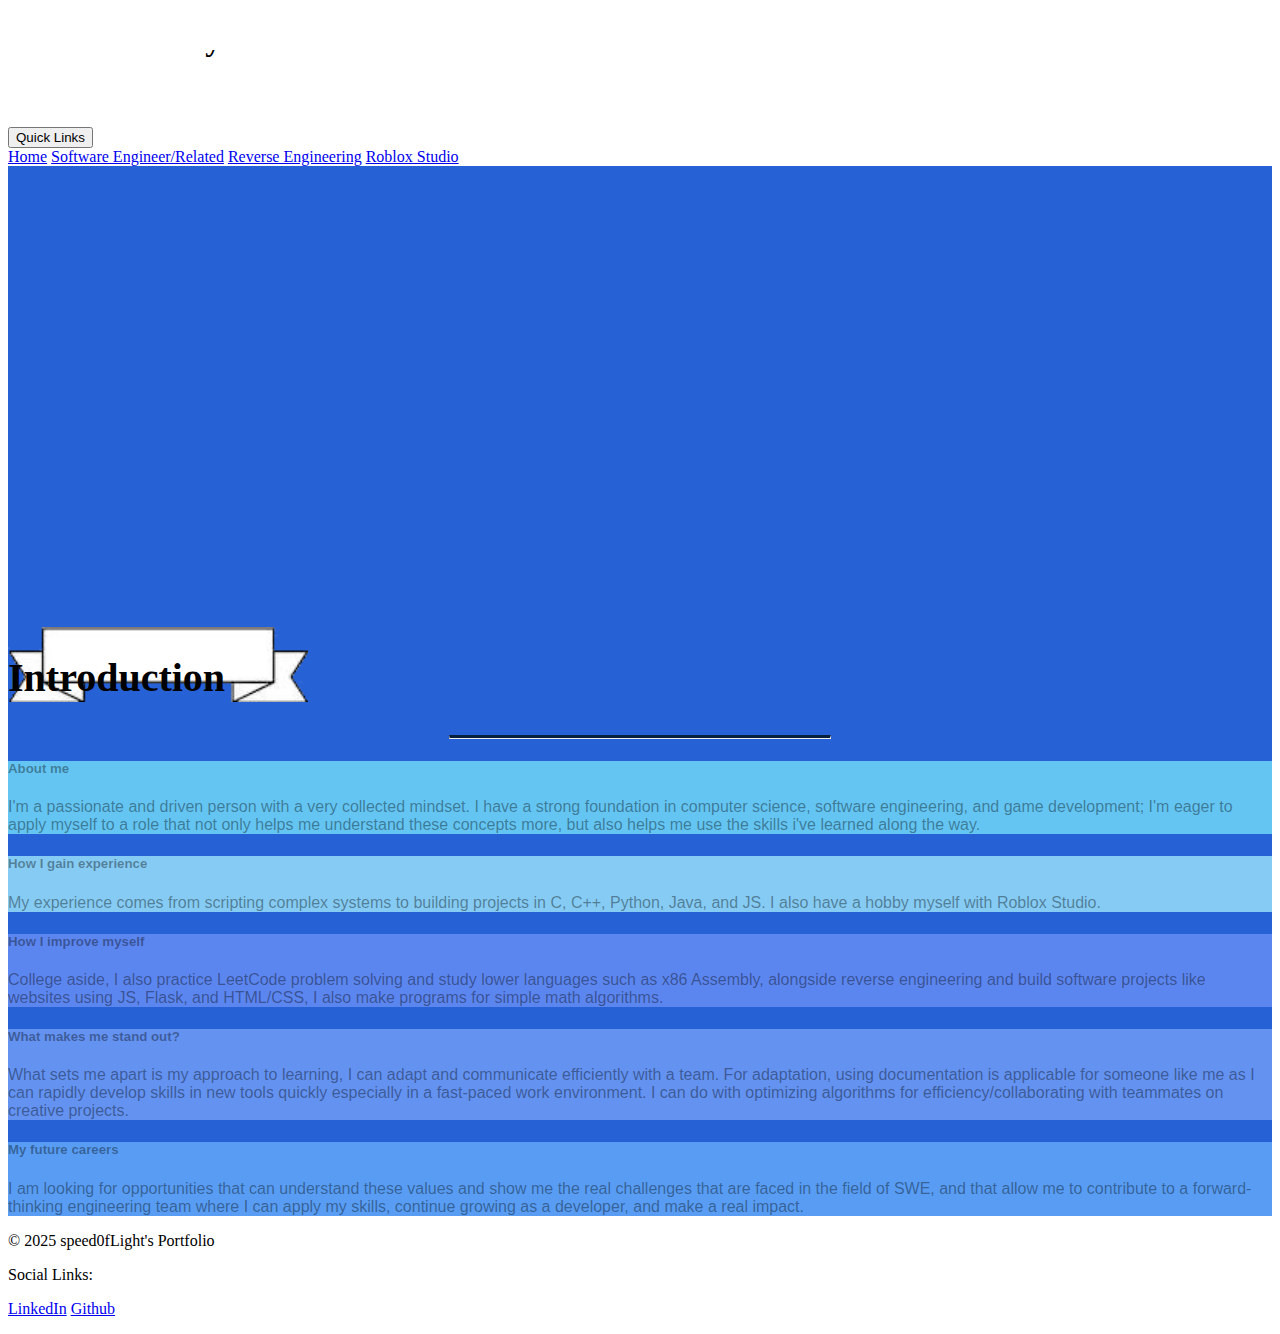
<file: index.html>
<!DOCTYPE html>
<html lang="en">

<head>
  <meta name="viewport" content="width=device-width, initial-scale=1">

  <meta charset="UTF-8">
  <title>My Portfolio</title>

  <link rel="stylesheet" href="index.css">
  <link href="https://cdn.jsdelivr.net/npm/bootstrap@5.3.7/dist/css/bootstrap.min.css" rel="stylesheet"
    integrity="sha384-LN+7fdVzj6u52u30Kp6M/trliBMCMKTyK833zpbD+pXdCLuTusPj697FH4R/5mcr" crossorigin="anonymous">
  <script src="https://cdn.jsdelivr.net/npm/bootstrap@5.3.7/dist/js/bootstrap.bundle.min.js"
    integrity="sha384-ndDqU0Gzau9qJ1lfW4pNLlhNTkCfHzAVBReH9diLvGRem5+R9g2FzA8ZGN954O5Q"
    crossorigin="anonymous"></script>
  <link rel="icon" type="images/svg+xml" href="images/favicon.svg">

</head>

<body>
  <header class="header d-flex justify-content-between align-items-center bg-primary p-3">
    <!-- LEFT SIDE -->
    <div class="d-flex flex-column justify-content-between text-white">
      <div id="titleAnimationBlock">
        <h1 class="h1">Welcome to My Portfolio</h1>
        <div class="bg-primary" id="titleBlocker"></div>
      </div>
      <div id="subheader">
        <h2 class="h2 mb-0" style="color: black;">Select which part you'd like to explore:</h2>
      </div>
    </div>

    <!-- RIGHT SIDE -->
    <div>
      <div class="dropdown">
        <button class="btn btn-info dropdown-toggle text-light" type="button" data-bs-toggle="dropdown"
          aria-haspopup="true" aria-expanded="false" id="dropdownMenuButton">Quick Links</button>
        <div class="dropdown-menu" aria-labelledby="dropdownMenuButton">
          <a class="dropdown-item disabled" href="index.html">Home</a>
          <a class="dropdown-item" href="/software">Software Engineer/Related</a>
          <a class="dropdown-item" href="/reversing">Reverse Engineering</a>
          <a class="dropdown-item" href="/roblox">Roblox Studio</a>
        </div>
      </div>
    </div>

  </header>
  <!-- v-- MAIN SECTION OF CARDS --v -->
  <main>
    <div style="display: block; height: 10px;"></div> <!-- filler -->
    <div>
      <div id="maininfo" class="mx-auto rounded mb-5"> <!-- Background for cards -->
        <style>
          #maininfo {
            background-color: rgba(0, 0, 0, 0.245);
            width: 50%;
          }

          @media screen and (max-width: 768px) {
            #maininfo {
              width: 100%;
            }
          }
        </style>


        <div class="h2 mt-3 text-center mx-auto w-50" style="color: white;">Quick Cards</div>
        <hr class="mx-auto" style="width: 50%; border-top: 2px solid;">

        <!-- Software Engineering -->
        <div class="shadow-lg card mx-auto mt-2 mb-5 infoCard" style="width: 80%;">
          <div class="card-body">

            <h5 class="card-title">💻 | Software Engineering</h5>
            <hr>
            <p class="card-text">An overview of where I’ve been, what I’ve learned, and where I’m headed.</p>
            <a href="/software" class="btn btn-primary">See what's ahead</a>
          </div>
        </div>

        <!-- Reverse Engineering -->
        <div class="shadow-lg card mx-auto mt-2 mb-5 infoCard" style="width: 80%;">
          <div class="card-body">

            <h5 class="card-title">🐧 | Reverse Engineering</h5>
            <hr>
            <p class="card-text">How I overcame the biggest obstacles in my career.</p>
            <a href="/reversing" class="btn btn-primary">Explore</a>
          </div>
        </div>

        <!-- Roblox Studio -->
        <div class="card mx-auto mt-5 mb-5 infoCard" style="width: 80%;">

          <div class="card-body shadow-lg">

            <h5 class="card-title">🛠️ | Roblox Studio</h5>
            <hr>
            <p class="card-text">
              A glimpse into my work, skills, and experience on Roblox Studio.
            </p>
            <a href="/roblox" class="btn btn-primary">Go somewhere</a>
          </div>
        </div>
        <div style="height: 1px;"></div> <!-- Don't delete. Spaces the bottom of the card.-->

      </div>

      <div style="height: 30px;"></div>

      <div class="w-100 p-1" style="z-index: 2; height: 100px;">
        <h1 class="display-5 mx-auto text-center" style="position: absolute; width: 100%; font-size: 40px;">Introduction
        </h1>
        <div class="d-flex justify-content-center">
          <img src="./images/frames.png" width="300px" height="75px">
        </div>
      </div>

      <hr style="width: 30%; border-top: 3px solid #07213d;" class="mx-auto">

      <div class="p-5 w-100 mx-auto" style="display: block; border-radius: 5px; height: auto; font-family: sans-serif;">

        <div class="container-fluid">

          <div class="row">

            <div class="col-md-6 mb-3 infoCard2">
              <div class="card p-1 h-100" style="background-color: rgba(127, 240, 255, 0.7);">
                <h5 class="card-header">About me</h5>
                <p class="card-text p-2">
                  I'm a passionate and driven person with a very collected mindset. I have a strong foundation in
                  computer science,
                  software engineering, and game development; I'm eager to apply myself to a role that not only helps me
                  understand these concepts more, but also helps me use the skills i've learned along the way.
                </p>
              </div>
            </div>

            <div class="col-md-6 mb-3 infoCard2">
              <div class="card p-1 h-100" style="background-color: rgba(174, 248, 255, 0.7);">
                <h5 class="card-header">How I gain experience
                </h5>
                <p class="card-text p-2">
                  My experience comes from scripting complex systems to building projects in C, C++, Python, Java, and
                  JS. I
                  also have a hobby myself with Roblox Studio.
                </p>
              </div>
            </div>
          </div>

          <div class="row">

            <div class="col-md-6 mb-3 infoCard2">
              <div class="card p-1 h-100" style="background-color: rgba(116, 149, 250, 0.7);">
                <h5 class="card-header">How I improve myself
                </h5>
                <p class="card-text p-2">
                  College aside, I also practice LeetCode problem solving and study lower languages such as x86
                  Assembly,
                  alongside reverse engineering and build software projects like websites using JS, Flask, and HTML/CSS,
                  I
                  also
                  make programs for simple math algorithms.
                </p>
              </div>
            </div>

            <div class="col-md-6 mb-3 infoCard2">
              <div class="card p-1 h-100" style="background-color: rgba(125, 167, 252, 0.7);">
                <h5 class="card-header">What makes me stand out?
                </h5>
                <p class="card-text p-2">
                  What sets me apart is my approach to learning, I can adapt and communicate efficiently with a team.
                  For
                  adaptation, using documentation is applicable for someone like me as I can rapidly develop skills in
                  new
                  tools
                  quickly especially in a fast-paced work environment. I can do with optimizing algorithms for
                  efficiency/collaborating with teammates on creative projects.
                </p>
              </div>
            </div>
          </div>

          <div class="row infoCard2">
            <div class="col-12 mb-3">
              <div class="card p-1 h-100" style="background-color: rgba(109, 182, 255, 0.7);">
                <h5 class="card-header">My future careers</h5>
                <p class="card-text p-2">
                  I am looking for opportunities that can understand these values and show me the real challenges that
                  are
                  faced
                  in the field of SWE, and that allow me to contribute to a forward-thinking engineering team where I
                  can
                  apply
                  my skills, continue growing as a developer, and make a real impact.
                </p>
              </div>
            </div>
          </div>

        </div>

      </div>

    </div>
  </main>
  <footer class="bg-dark text-light py-4">
    <div class="container text-center">
      <p class="mb-1">&copy; 2025 speed0fLight's Portfolio</p>
      <div class="h6">
        Social Links:
      </div>
      <p class="mb-0">
        <a href="https://www.linkedin.com/in/justin-negron-a7a8b61a2/" target="_blank"
          class="text-light me-3">LinkedIn</a>
        <a href="https://github.com/speed0fLight" target="_blank" class="text-light">Github</a>
      </p>
    </div>
  </footer>
</body>

</html>
</file>
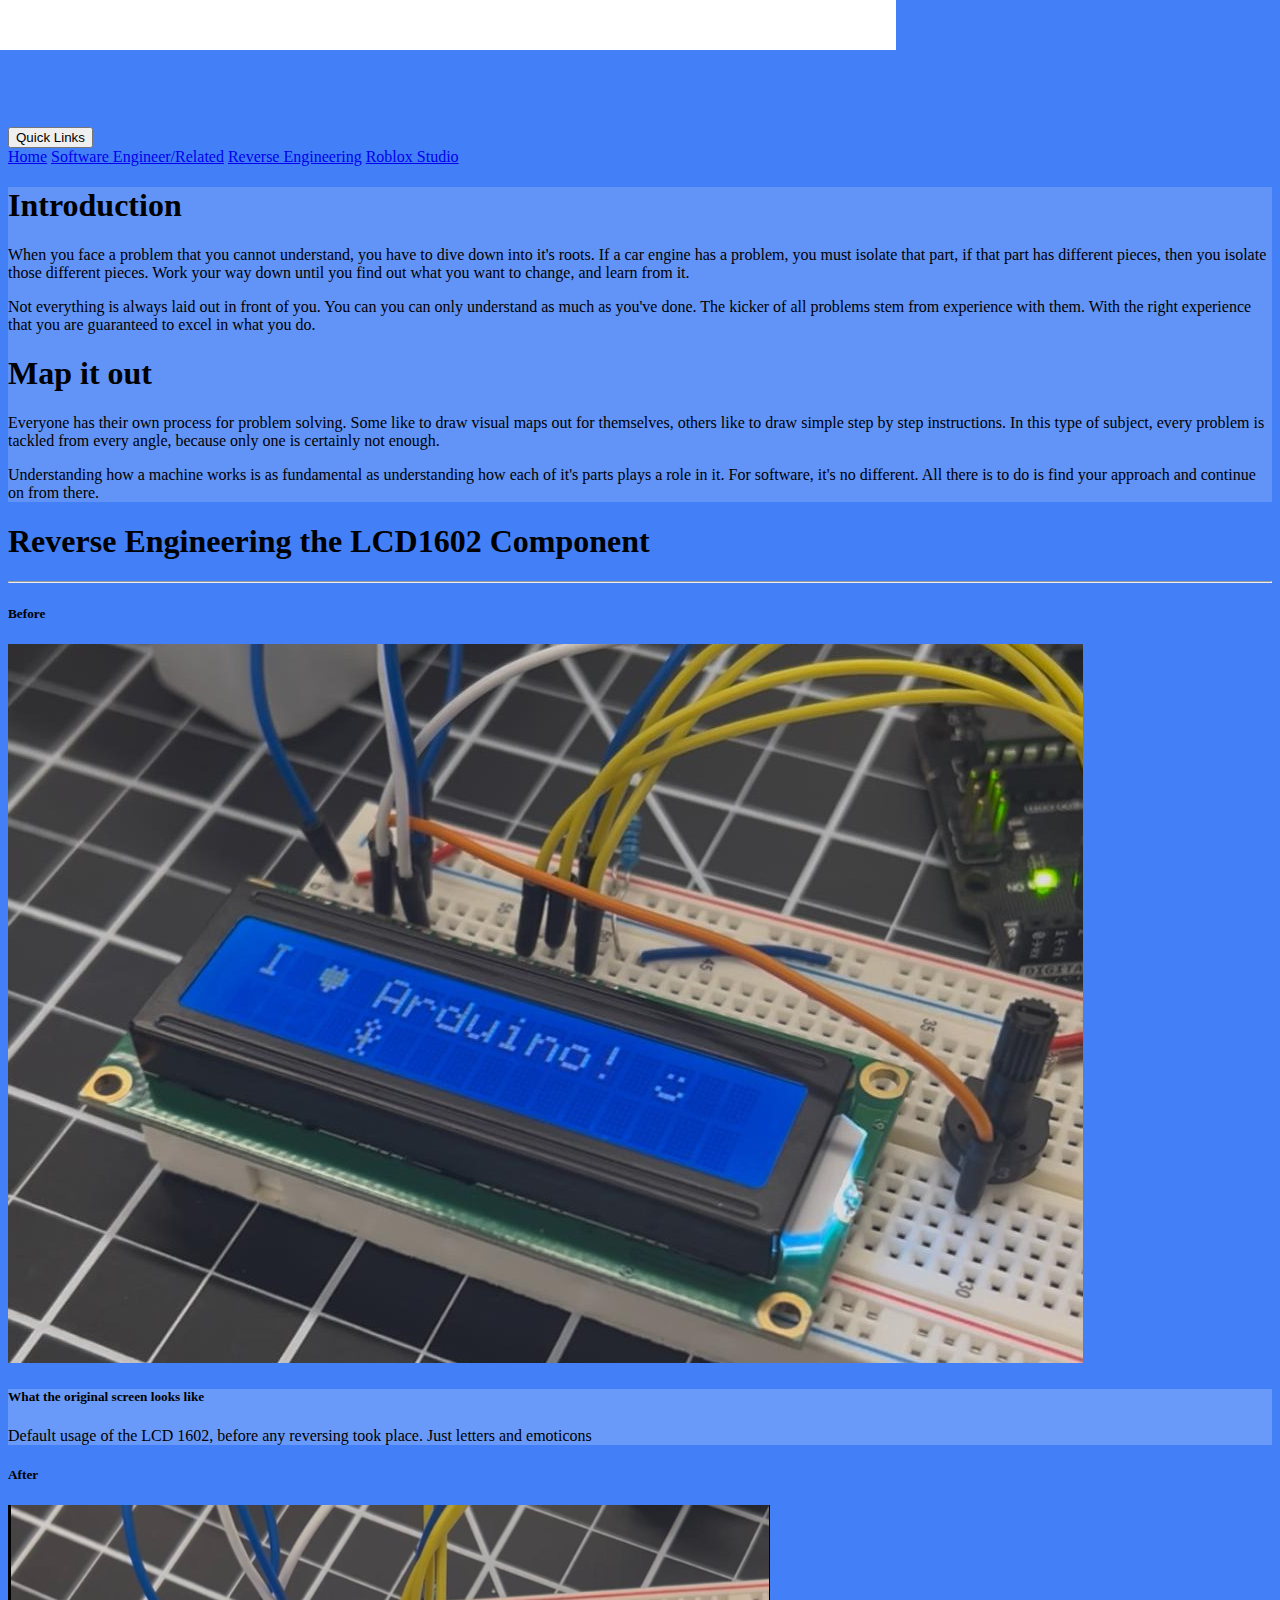
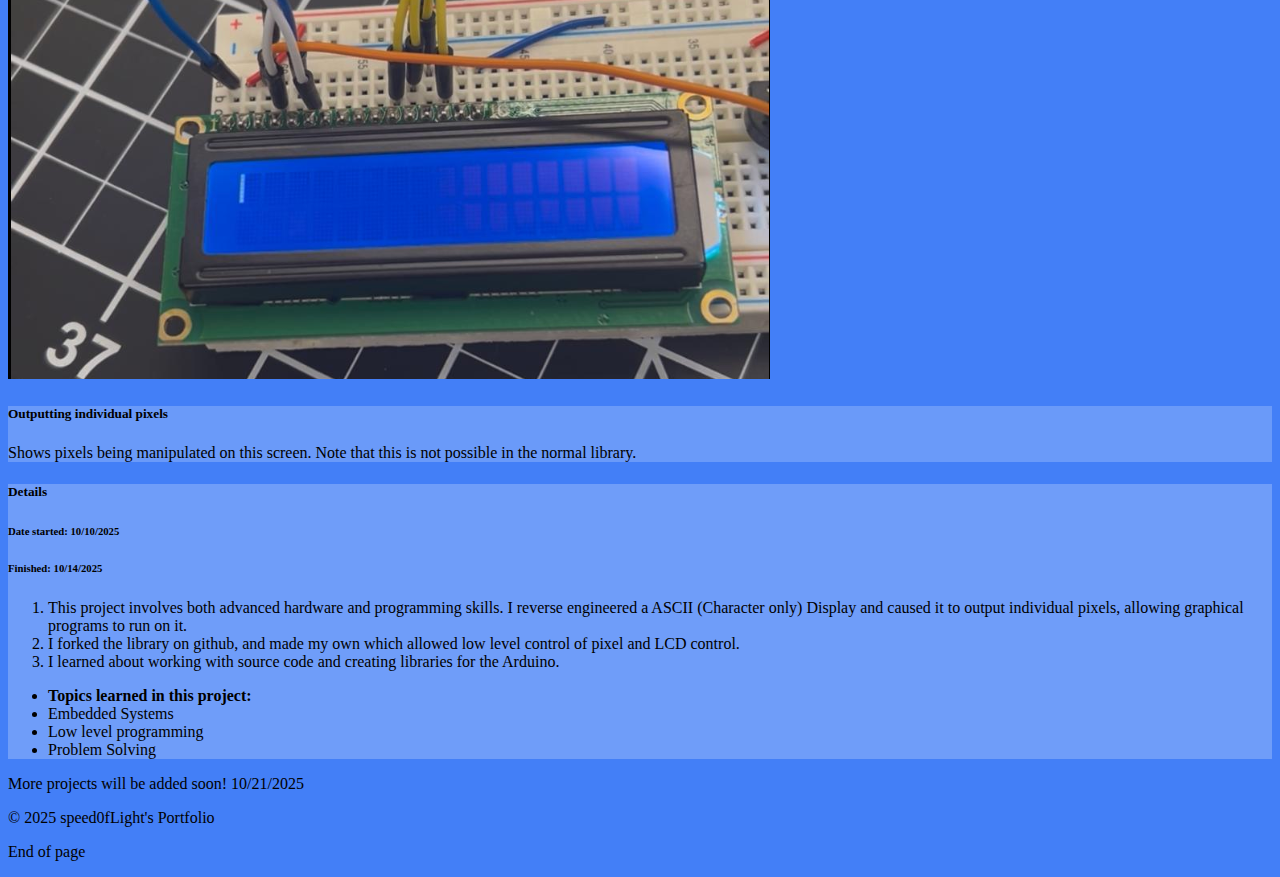
<file: reversing/index.html>
<!DOCTYPE html>
<html lang="en">

<head>
    <meta name="viewport" content="width=device-width, initial-scale=1">

    <meta charset="UTF-8">
    <title>Portfolio | Reverse Engineering</title>

    <link rel="stylesheet" href="template.css">
    <link href="https://cdn.jsdelivr.net/npm/bootstrap@5.3.7/dist/css/bootstrap.min.css" rel="stylesheet"
        integrity="sha384-LN+7fdVzj6u52u30Kp6M/trliBMCMKTyK833zpbD+pXdCLuTusPj697FH4R/5mcr" crossorigin="anonymous">
    <script src="https://cdn.jsdelivr.net/npm/bootstrap@5.3.7/dist/js/bootstrap.bundle.min.js"
        integrity="sha384-ndDqU0Gzau9qJ1lfW4pNLlhNTkCfHzAVBReH9diLvGRem5+R9g2FzA8ZGN954O5Q"
        crossorigin="anonymous"></script>
    <link rel="icon" type="images/svg+xml" href="../images/favicon.svg">

</head>

<body style="background-color: rgb(67, 127, 247);">
    <header class="header d-flex justify-content-between align-items-center bg-primary p-3">
        <!-- LEFT SIDE -->
        <div class="d-flex flex-column justify-content-between text-white">
            <div id="titleAnimationBlock">
                <h1 class="h1">Portfolio</h1>
                <div class="bg-primary" id="titleBlocker"></div>
            </div>
            <div id="subheader">
                <h2 class="h2 mb-0" style="color: black;">Reverse Engineering Edition</h2>
            </div>
        </div>

        <!-- RIGHT SIDE -->
        <div>
            <div class="dropdown">
                <button class="btn btn-info dropdown-toggle text-light" type="button" data-bs-toggle="dropdown"
                    aria-haspopup="true" aria-expanded="false" id="dropdownMenuButton">Quick Links</button>
                <div class="dropdown-menu" aria-labelledby="dropdownMenuButton">
                    <a class="dropdown-item" href="../index.html">Home</a>
                    <a class="dropdown-item" href="../software">Software Engineer/Related</a>
                    <a class="dropdown-item disabled" href="/reversing">Reverse Engineering</a>
                    <a class="dropdown-item" href="../roblox">Roblox Studio</a>
                </div>
            </div>
        </div>

    </header>

    <main>
        <!-- //////////// -->
        <!-- Introduction -->
        <!-- //////////// -->
        <div class="mt-5 mx-auto p-1" id="Intro" style="background-color: rgba(255, 255, 255, 0.167);">
            <h1 class="text text-center">Introduction</h1>
            <p>When you face a problem that you cannot understand, you have to dive down into it's roots. If a car
                engine has a problem, you must isolate that part, if that part has different pieces, then you isolate
                those different pieces. Work your way down until you find out what you want to change, and learn from
                it.</p>
            <p>Not everything is always laid out in front of you. You can you can only understand as much as you've
                done. The kicker of all problems stem from experience with them. With the right experience that you are
                guaranteed to excel in what you do.</p>

            <h1 class="text text-center">Map it out</h1>
            <p>Everyone has their own process for problem solving. Some like to draw visual maps out for themselves,
                others like to draw simple step by step instructions. In this type of subject, every problem is tackled
                from every angle, because only one is certainly not enough.</p>
            <p>Understanding how a machine works is as fundamental as understanding how each of it's parts plays a role
                in it. For software, it's no different. All there is to do is find your approach and continue on from
                there.</p>
        </div>

        <!-- //////// -->
        <!-- LCD 1602 -->
        <!-- //////// -->
        <div class="mx-auto mt-5" id="Project1">
            <h1 class="text text-center">Reverse Engineering the LCD1602 Component</h1>
            <hr class="mx-auto w-50">
            <h5 class="text text-center">Before</h5>
            <div class="image-container">
                <img class="d-block mx-auto rounded-top" id="mobileImage" src="ProjectImages/LCD_1.jpeg"
                    alt="Responsive image">
            </div>
            <div id="mobileImageSubtext" class="rounded-bottom p-1 mb-5 mx-auto"
                style="background-color: rgba(240, 248, 255, 0.229);">
                <h5>What the original screen looks like</h5>
                <p>Default usage of the LCD 1602, before any reversing took place. Just letters and emoticons</p>
            </div>

            <h5 class="text text-center">After</h5>
            <div class="image-container">
                <img id="mobileImage" class="rounded-top d-block mx-auto" src="ProjectImages/LCD_2.png"
                    alt="Responsive image">
            </div>
            <div id="mobileImageSubtext" class="rounded-bottom p-1 mb-5 mx-auto"
                style="background-color: rgba(240, 248, 255, 0.229);">
                <h5>Outputting individual pixels</h5>
                <p>Shows pixels being manipulated on this screen. Note that this is not possible in the normal library.
                </p>
            </div>

            <div class="p-1 rounded" style="background-color: rgba(255, 255, 255, 0.236);">
                <h5 class="text text-center">Details</h5>
                <h6>Date started: 10/10/2025</h6>
                <h6>Finished: 10/14/2025</h6>
                <ol>
                    <li>This project involves both advanced hardware and programming skills. I reverse engineered a
                        ASCII
                        (Character only) Display and caused it to output individual pixels, allowing graphical programs
                        to run
                        on it.</li>
                    <li>I forked the library on github, and made my own which allowed low level control of pixel and LCD
                        control. </li>
                    <li>I learned about working with source code and creating libraries for the Arduino.</li>
                </ol>
                <ul class="list-group list-group-flush">
                    <li class="list-group-item rounded-top" style="font-weight: bold;">Topics learned in this project:
                    </li>
                    <li class="list-group-item">Embedded Systems</li>
                    <li class="list-group-item">Low level programming</li>
                    <li class="list-group-item rounded-bottom">Problem Solving</li>
                </ul>
            </div>

        </div>
        <!-- /////////////// -->
        <!-- END OF PROJECTS -->
        <!-- /////////////// -->
         <p class="mt-5 alert alert-primary w-50 mx-auto">More projects will be added soon! 10/21/2025</p>
    </main>

    <footer class="mt-5 bg-dark text-light py-4">
        <div class="container text-center">
            <p class="mb-1">&copy; 2025 speed0fLight's Portfolio</p>
            <div class="h6">
                End of page
            </div>
            <p class="mb-0"></p>
        </div>
    </footer>
</body>

</html>
</file>
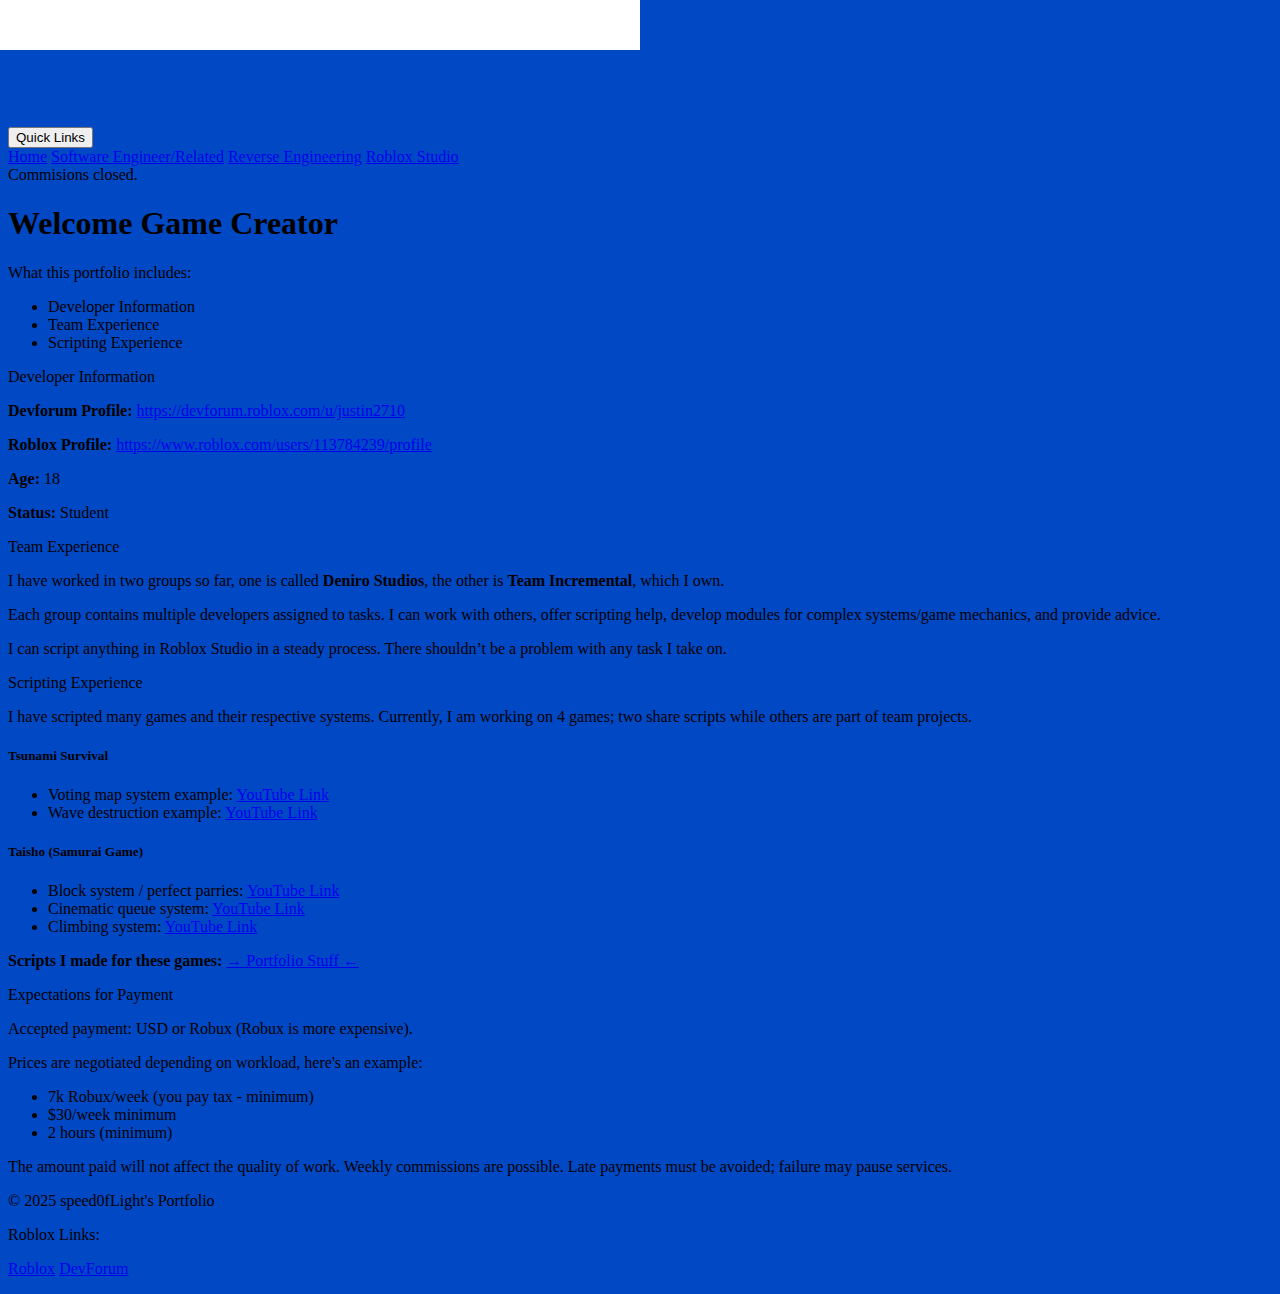
<file: roblox/index.html>
<!DOCTYPE html>
<html lang="en">

<head>
  <meta charset="UTF-8">
  <meta name="viewport" content="width=device-width, initial-scale=1">
  <title>Roblox Portfolio</title>
  <link rel="stylesheet" href="roblox.css">
  <link href="https://cdn.jsdelivr.net/npm/bootstrap@5.3.7/dist/css/bootstrap.min.css" rel="stylesheet"
    integrity="sha384-LN+7fdVzj6u52u30Kp6M/trliBMCMKTyK833zpbD+pXdCLuTusPj697FH4R/5mcr" crossorigin="anonymous">
  <script src="https://cdn.jsdelivr.net/npm/bootstrap@5.3.7/dist/js/bootstrap.bundle.min.js"
    integrity="sha384-ndDqU0Gzau9qJ1lfW4pNLlhNTkCfHzAVBReH9diLvGRem5+R9g2FzA8ZGN954O5Q"
    crossorigin="anonymous"></script>
  <link rel="icon" type="images/svg+xml" href="../images/favicon.svg">
</head>

<body style="background-color: rgb(0, 72, 196);">
  <header class="header d-flex justify-content-between align-items-center bg-primary p-3">
    <!-- LEFT SIDE -->
    <div class="d-flex flex-column justify-content-between text-white">
      <div id="titleAnimationBlock">
        <h1 class="h1">Portfolio</h1>
        <div class="bg-primary" id="titleBlocker"></div>
      </div>
      <div id="subheader">
        <h2 class="h2 mb-0" style="color: black;">Roblox Edition</h2>
      </div>
    </div>

    <!-- RIGHT SIDE -->
    <div>
      <div class="dropdown">
        <button class="btn btn-info dropdown-toggle text-light" type="button" data-bs-toggle="dropdown"
          aria-haspopup="true" aria-expanded="false" id="dropdownMenuButton">Quick Links</button>
        <div class="dropdown-menu" aria-labelledby="dropdownMenuButton" id="universalDropdown">
          <a class="dropdown-item" href="../index.html">Home</a>
          <a class="dropdown-item" href="../software">Software Engineer/Related</a>
          <a class="dropdown-item" href="../reversing">Reverse Engineering</a>
          <a class="dropdown-item disabled" href="/roblox">Roblox Studio</a>
        </div>
      </div>
    </div>




  </header>

  <!-- Beginning of the information -->
  <main class="p-5">

    <div class="container py-1"></div>
    <div class="alert alert-danger w-50 text-center mx-auto" role="alert">Commisions closed.</div>

    <h1 class="text-center mb-4 text-white">Welcome Game Creator</h1>
    <p class="text-center text-white">What this portfolio includes:</p>
    <ul class="list-group list-group-flush mb-5">
      <li class="list-group-item rounded-top">Developer Information</li>
      <li class="list-group-item">Team Experience</li>
      <li class="list-group-item rounded-bottom">Scripting Experience</li>
    </ul>

    <!-- Developer Information -->
    <div class="card mb-4">
      <div class="card-header bg-primary text-white">Developer Information</div>
      <div class="card-body">
        <p><strong>Devforum Profile:</strong> <a href="https://devforum.roblox.com/u/justin2710"
            target="_blank">https://devforum.roblox.com/u/justin2710</a></p>
        <p><strong>Roblox Profile:</strong> <a href="https://www.roblox.com/users/113784239/profile"
            target="_blank">https://www.roblox.com/users/113784239/profile</a></p>
        <p><strong>Age:</strong> 18</p>
        <p><strong>Status:</strong> Student</p>
      </div>
    </div>

    <!-- Team Experience -->
    <div class="card mb-4">
      <div class="card-header bg-success text-white">Team Experience</div>
      <div class="card-body">
        <p>I have worked in two groups so far, one is called <strong>Deniro Studios</strong>, the other is
          <strong>Team Incremental</strong>, which I own.
        </p>
        <p>Each group contains multiple developers assigned to tasks. I can work with others, offer scripting help,
          develop modules for complex systems/game mechanics, and provide advice.</p>
        <p>I can script anything in Roblox Studio in a steady process. There shouldn’t be a problem with any task I
          take on.</p>
      </div>
    </div>

    <!-- Scripting Experience -->
    <div class="card mb-4">
      <div class="card-header bg-warning text-dark">Scripting Experience</div>
      <div class="card-body">
        <p>I have scripted many games and their respective systems. Currently, I am working on 4 games; two share
          scripts while others are part of team projects.</p>

        <h5>Tsunami Survival</h5>
        <ul>
          <li>Voting map system example: <a href="https://www.youtube.com/watch?v=M_tH2QcCLCU" target="_blank">YouTube
              Link</a></li>
          <li>Wave destruction example: <a href="https://www.youtube.com/watch?v=S9_hwBduuX4" target="_blank">YouTube
              Link</a></li>
        </ul>

        <h5>Taisho (Samurai Game)</h5>
        <ul>
          <li>Block system / perfect parries: <a href="https://www.youtube.com/watch?v=3Bg9ye6JGFY"
              target="_blank">YouTube Link</a></li>
          <li>Cinematic queue system: <a href="https://www.youtube.com/watch?v=9uQ4ZlGl1AY" target="_blank">YouTube
              Link</a></li>
          <li>Climbing system: <a href="https://www.youtube.com/watch?v=8gPulV0ytYA" target="_blank">YouTube Link</a>
          </li>
        </ul>

        <p><strong>Scripts I made for these games:</strong> <a
            href="https://drive.google.com/drive/folders/1-mHefzyZtqm9JnviMmfM-JzzI6MEZbVY?usp=sharing"
            target="_blank">→ Portfolio Stuff ←</a></p>

      </div>
    </div>

    <!-- Payment -->
    <div class="card mb-4">
      <div class="card-header bg-danger text-white">Expectations for Payment</div>
      <div class="card-body">
        <p>Accepted payment: USD or Robux (Robux is more expensive).</p>
        <p>Prices are negotiated depending on workload, here's an example:</p>
        <ul>
          <li>7k Robux/week (you pay tax - minimum)</li>
          <li>$30/week minimum</li>
          <li>2 hours (minimum)</li>
        </ul>
        <p>The amount paid will not affect the quality of work. Weekly commissions are possible. Late payments must be
          avoided; failure may pause services.</p>
      </div>
    </div>

    </div>
  </main>
  <footer class="bg-dark text-light py-4 mt-5">
    <div class="container text-center">
      <p class="mb-1">&copy; 2025 speed0fLight's Portfolio</p>
      <div class="h6">
        Roblox Links:
      </div>
      <p class="mb-0">
        <a href="https://www.roblox.com/users/113784239/profile" target="_blank" class="text-light me-3">Roblox</a>
        <a href="https://devforum.roblox.com/u/justin2710" target="_blank" class="text-light">DevForum</a>
      </p>
    </div>
  </footer>

</body>

</html>
</file>
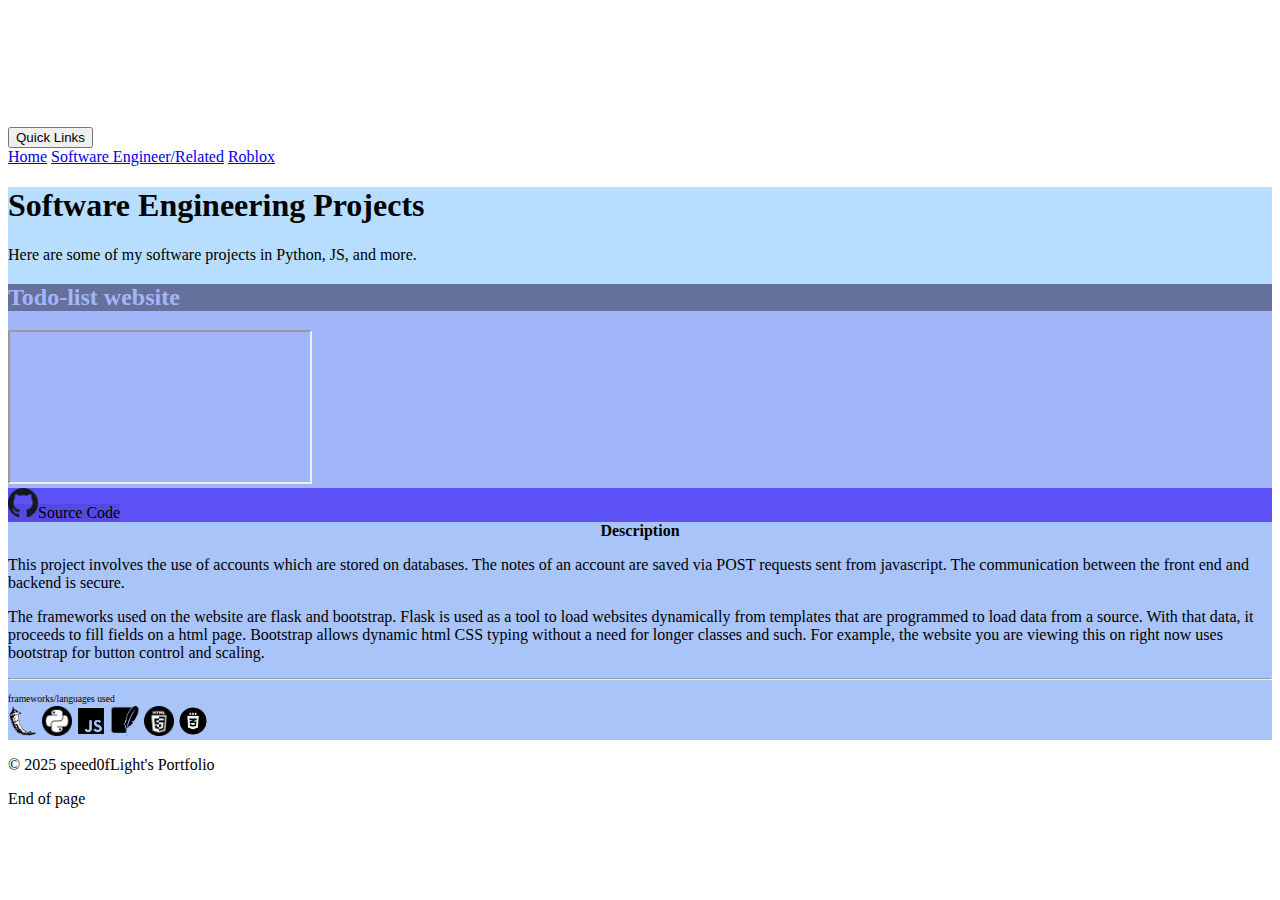
<file: software/index.html>
<!DOCTYPE html>
<html lang="en">

<head>
  <meta charset="UTF-8">
  <meta name="viewport" content="width=device-width, initial-scale=1">
  <title>Software Portfolio</title>
  <link rel="stylesheet" href="template.css">
  <link href="https://cdn.jsdelivr.net/npm/bootstrap@5.3.7/dist/css/bootstrap.min.css" rel="stylesheet"
    integrity="sha384-LN+7fdVzj6u52u30Kp6M/trliBMCMKTyK833zpbD+pXdCLuTusPj697FH4R/5mcr" crossorigin="anonymous">
  <script src="https://cdn.jsdelivr.net/npm/bootstrap@5.3.7/dist/js/bootstrap.bundle.min.js"
    integrity="sha384-ndDqU0Gzau9qJ1lfW4pNLlhNTkCfHzAVBReH9diLvGRem5+R9g2FzA8ZGN954O5Q"
    crossorigin="anonymous"></script>

</head>

<body>
  <header class="header d-flex justify-content-between align-items-center bg-primary p-3">
    <!-- LEFT SIDE -->
    <div class="d-flex flex-column justify-content-between text-white">
      <div id="titleAnimationBlock">
        <h1 class="h1">Portfolio</h1>
        <div class="bg-primary" id="titleBlocker"></div>
      </div>
      <div id="subheader">
        <h2 class="h2 mb-0" style="color: black;">Programming Edition</h2>
      </div>
    </div>

    <!-- RIGHT SIDE -->
    <div>
      <div class="dropdown">
        <button class="btn btn-info dropdown-toggle text-light" type="button" data-bs-toggle="dropdown"
          aria-haspopup="true" aria-expanded="false" id="dropdownMenuButton">Quick Links</button>
        <div class="dropdown-menu" aria-labelledby="dropdownMenuButton" id="universalDropdown">
          <a class="dropdown-item" href="../index.html">Home</a>
          <a class="dropdown-item disabled" href="../software">Software Engineer/Related</a>
          <a class="dropdown-item" href="/roblox">Roblox</a>
        </div>
      </div>
    </div>

  </header>
  <main class="py-5" style="background-color: rgb(183, 222, 255)">
    <h1 class="text-center">Software Engineering Projects</h1>
    <p class="text-center">Here are some of my software projects in Python, JS, and more.</p>

    <div class="row p-5">
      <!-- left side -->
      <div class="container col-lg-6" style="background-color: rgb(163, 181, 249);">
        <div class="container rounded-top" style="padding: 0px;"> <!-- Should be a card -->
          <h2 class="container-fluid text-center"
            style="background-color: rgba(0, 0, 0, 0.375); color: rgb(163, 181, 249);">Todo-list website</h2>
          <div class="ratio ratio-16x9">
            <iframe src="https://www.youtube.com/embed/hL007gbrJ7U?si=VwMyNei8U8LuHs6u" allowfullscreen muted></iframe>
          </div>
          <div class="p-1" style="background-color: rgb(96, 85, 255);">
            <div class="p-1" style="background-color: rgba(0, 0, 0, 0.028);">
              <a href="https://github.com/speed0fLight/portfolioProjects/tree/main/FinalProject"
                style="text-decoration: none; color: black; background-color: rgba(0, 0, 0, 0.091);"><img height="30"
                  width="30" src="../images/githubLogo.png">Source Code</a>
              <!-- https://github.com/speed0fLight/portfolioProjects/tree/main/FinalProject -->
            </div>
          </div>
        </div>
      </div>
      <!-- right side (description) -->
      <div class="container col-lg-6" style="background-color: rgb(168, 196, 249);">
        <div class="container col-lg-6" style="background-color: rgb(168, 196, 249); text-align: center;">
          <strong>Description</strong>
        </div>
        <p>This project involves the use of accounts which are stored on databases.
          The notes of an account are saved via POST requests sent from javascript.
          The communication between the front end and backend is secure.
        </p>
        <p>The frameworks used on the website are flask and bootstrap. Flask is used
          as a tool to load websites dynamically from templates that are programmed to
          load data from a source. With that data, it proceeds to fill fields on a html page.
          Bootstrap allows dynamic html CSS typing without a need for longer classes and such.
          For example, the website you are viewing this on right now uses bootstrap for button control
          and scaling.</p>
        <hr>
        <div class="container-fluid mx-auto text-center">
          <small style="font-size: 0.6em;">frameworks/languages used</small>
        </div>
        <div class="container-fluid d-block flex-column p-2">
          <img width="30" height="30" src="../images/flaskLogo.png" alt="small icon of flask">
          <img width="30" height="30" src="../images/pythonLogo.png" alt="a small python logo">
          <img width="30" height="30" src="../images/jsLogo.png" alt="a small java script logo">
          <img width="30" height="30" src="../images/sqlLogo.webp" alt="a small sequel logo">
          <img width="30" height="30" src="../images/htmlLogo.png" alt="a small html logo">
          <img width="30" height="30" src="../images/cssLogo2.png" alt="a small css logo">
        </div>
      </div>
    </div>

  </main>
  <footer class="bg-dark text-light py-4">
    <div class="container text-center">
      <p class="mb-1">&copy; 2025 speed0fLight's Portfolio</p>
      <div class="h6">
        End of page
      </div>
      <p class="mb-0"></p>
    </div>
  </footer>
</body>

</html>
</file>
<file: index.css>
main {
    background-color: rgb(39, 97, 214);
    scroll-behavior: smooth;
}

header {
    margin-bottom: 0;
}

#maininfo {
    opacity: 0;
    animation: fadeinUpwards 2s forwards;
    animation-delay: 1s;
}

@keyframes fadeinUpwards {

    /* Starts down, pulls it up */
    from {
        transform: translateY(200px);
        opacity: 0;
    }

    to {
        transform: translateY(0px);
        opacity: 1;
    }
}

#titleBlocker {
    display: block;
    width: 50%;
    height: 50px;
    background-color: white;
    position: absolute;
    top: 0px;
    /* start at top of parent */
    left: 0px;
    z-index: 5;

    animation: titleUnblock 2s ease-out forwards;
}

@keyframes titleUnblock {
    from {
        transform: translateY(0px);
    }

    to {
        transform: translateY(-100px);
    }
}

#subheader {
    opacity: 0;
    animation: fadeOut 2s ease-in;
    animation-fill-mode: forwards;
    animation-delay: 2s;
}

@keyframes fadeOut {
    from {
        opacity: 0;
    }

    to {
        opacity: 1;
    }
}

.infoCard {
    transition: transform .2s;
}

.infoCard:hover {
    transform: scale(1.1);
}

.infoCard2 {
    transition: transform .2s;
}

.infoCard2:hover {
    transform: scale(1.05);
    color: white;
}

.infoCard2 .card-header {
  color: rgba(0, 0, 0, 0.375);
  font-weight: bold;
  transition: color .2s; /* Optional: makes the color change smooth */
}
.infoCard2 .card-text {
  color: rgba(0, 0, 0, 0.392);
  font-weight: 400;
  transition: color .2s; /* Optional: makes the color change smooth */
}

.infoCard2:hover .card-header,
.infoCard2:hover .card-text {
  color: white;
}
</file>
<file: reversing/template.css>
#titleBlocker {
    display: block;
    width: 70%;
    height: 50px;
    background-color: white;
    position: absolute;
    top: 0px;
    /* start at top of parent */
    left: 0px;
    z-index: 5;

    animation: titleUnblock 2s ease-out forwards;
}

@keyframes titleUnblock {
    from {
        transform: translateY(0px);
    }

    to {
        transform: translateY(-100px);
    }
}

#subheader {
    opacity: 0;
    animation: fadeOut 2s ease-in;
    animation-fill-mode: forwards;
    animation-delay: 2s;

}

@keyframes fadeOut {
        from {
            opacity: 0;
        }

        to {
            opacity: 1;
        }
    }

#projectSegment {
    padding: 10%;
}

@media (max-width: 768px) {
    #projectSegment {
        padding: 0px;
    }
}
</file>
<file: roblox/roblox.css>
/* roblox page css */

main {
    background-color: rgb(0, 72, 196);
    animation: fadeinUpwards 3s ease-out;
    animation-fill-mode: forwards;
}

@keyframes fadeinUpwards {
    from {
        opacity: 0;
        transform: translateY(300px);
    }

    to {
        opacity: 1;
    }
}


@keyframes fadeIn {
    from {
        opacity: 0;
    }

    to {
        opacity: 1;
    }
}


#subheader {
    opacity: 0;
    animation: fadeIn 2s ease-in;
    animation-fill-mode: forwards;
    animation-delay: 2s;
}

#titleBlocker {
    display: block;
    width: 50%;
    height: 50px;
    background-color: white;
    position: absolute;
    top: 0px;
    /* start at top of parent */
    left: 0px;
    z-index: 5;

    animation: titleUnblock 2s ease-out forwards;
}

@keyframes titleUnblock {
    from {
        transform: translateY(0px);
    }

    to {
        transform: translateY(-100px);
    }
}
</file>
<file: software/template.css>
#titleBlocker {
    display: block;
    width: 50%;
    height: 50px;
    background-color: white;
    position: absolute;
    top: 0px;
    /* start at top of parent */
    left: 0px;
    z-index: 5;

    animation: titleUnblock 2s ease-out forwards;
}

@keyframes titleUnblock {
    from {
        transform: translateY(0px);
    }

    to {
        transform: translateY(-100px);
    }
}

#subheader {
    opacity: 0;
    animation: fadeOut 2s ease-in;
    animation-fill-mode: forwards;
    animation-delay: 2s;

}

@keyframes fadeOut {
        from {
            opacity: 0;
        }

        to {
            opacity: 1;
        }
    }

#projectSegment {
    padding: 10%;
}

@media (max-width: 768px) {
    #projectSegment {
        padding: 0px;
    }
}
</file>
